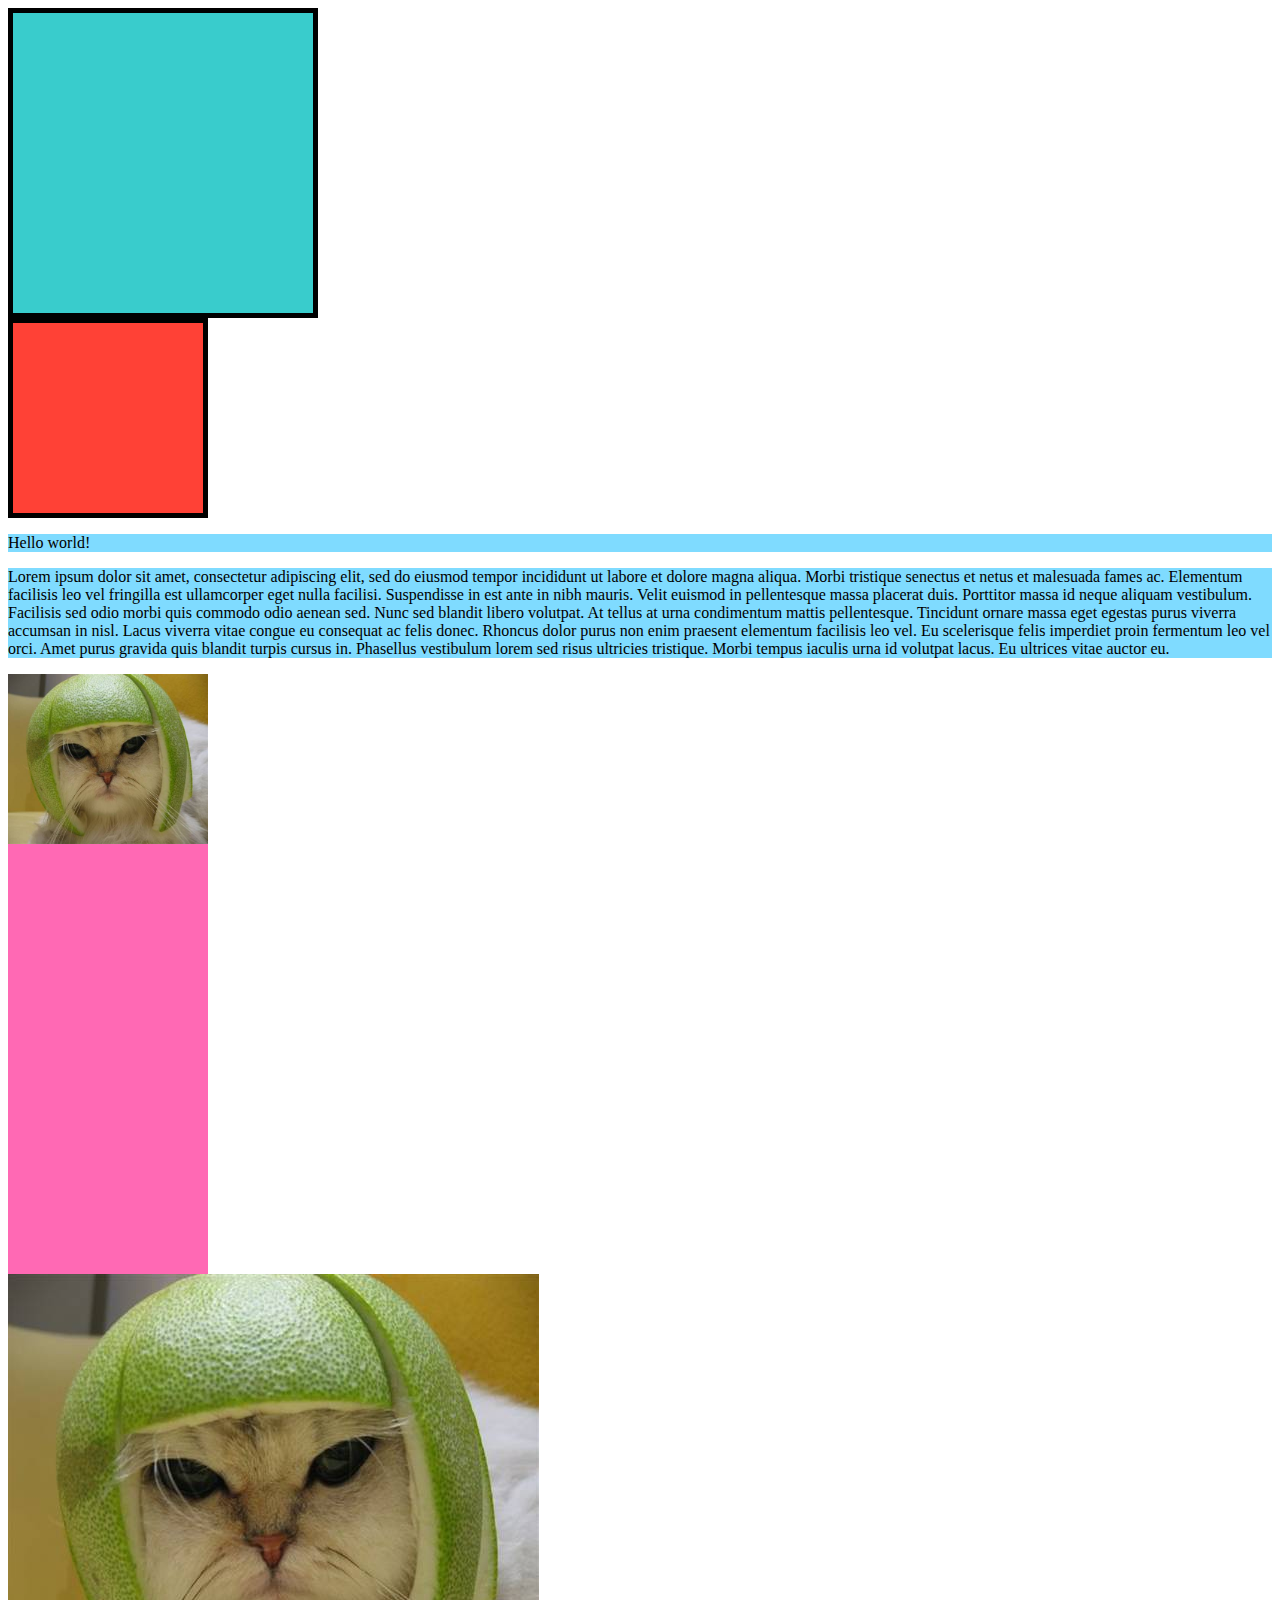
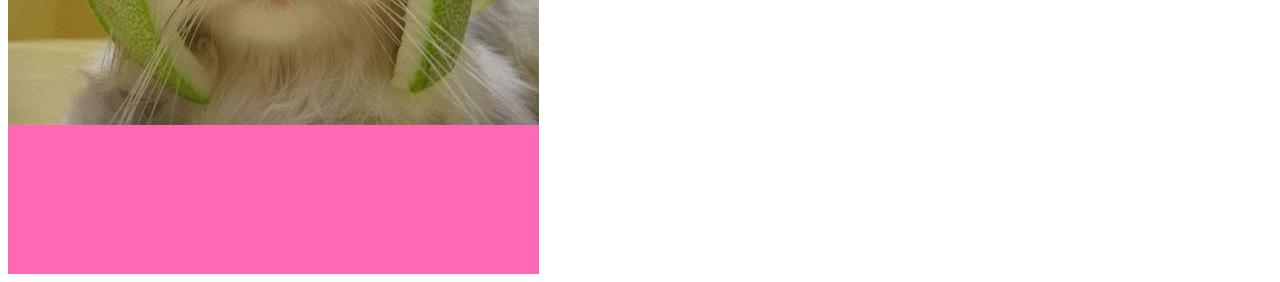
<file: W2D5/index.html>
<!DOCTYPE html>
<html>
  <head>
    <meta charset="utf-8" />
    <title>The Box Model</title>
    <link rel="stylesheet" href="./box_model.css" />
  </head>
  <body>
    <div id="first-div"></div>

    <div id="second-div"></div>

    <p>
      Hello world!
    </p>

    <div id="grow-div">
      <p>Lorem ipsum dolor sit amet, consectetur adipiscing elit, sed do eiusmod tempor incididunt ut labore et dolore magna
        aliqua. Morbi tristique senectus et netus et malesuada fames ac. Elementum facilisis leo vel fringilla est ullamcorper
        eget nulla facilisi. Suspendisse in est ante in nibh mauris. Velit euismod in pellentesque massa placerat duis.
        Porttitor massa id neque aliquam vestibulum. Facilisis sed odio morbi quis commodo odio aenean sed. Nunc sed blandit
        libero volutpat. At tellus at urna condimentum mattis pellentesque. Tincidunt ornare massa eget egestas purus viverra
        accumsan in nisl. Lacus viverra vitae congue eu consequat ac felis donec. Rhoncus dolor purus non enim praesent
        elementum facilisis leo vel. Eu scelerisque felis imperdiet proin fermentum leo vel orci. Amet purus gravida quis
        blandit turpis cursus in. Phasellus vestibulum lorem sed risus ultricies tristique. Morbi tempus iaculis urna id
        volutpat lacus. Eu ultrices vitae auctor eu.
      </p>
    </div>

    <div class="image-1-container">
      <img src="./assets/cat.jpg" />
    </div>

    <div class="image-2-container">
      <img src="./assets/cat.jpg" />
    </div>

  </body>
</html>
</file>
<file: W2D5/box_model.css>
#first-div {
  height: 200px;
  width: 200px;
  padding: 50px;
  border: 5px solid black;
  background-color: #39cccc;
}

#second-div {
  height: 200px;
  width: 200px;
  padding: 50px;
  border: 5px solid black;
  background-color: #ff4136;
  box-sizing: border-box;
}

p {
  background-color: #7fdbff;
}

#grow-div {
  height: auto;
  min-height: 10px;
}

.image-1-container {
  width: 200px;
  height: 600px;
  background-color: hotpink;
}

.image-1-container img {
  width: 100%
}

.image-2-container {
  display: inline-block;
  min-width: 200px;
  height: 600px;
  background-color: hotpink;
}
</file>
